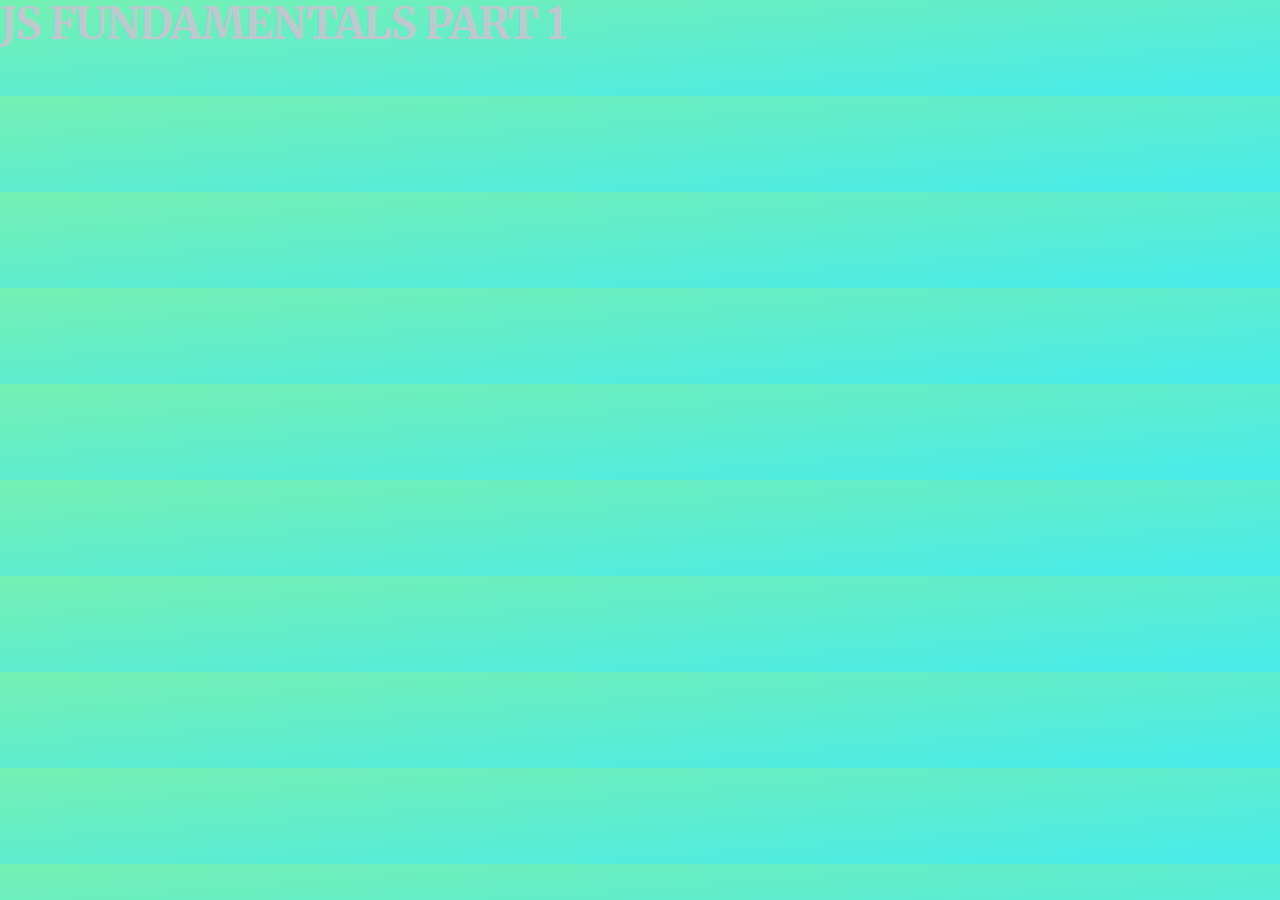
<file: module-2/index.html>
<!DOCTYPE html>
<html lang="en">

<head>
  <meta charset="UTF-8">
  <meta name="viewport" content="width=device-width, initial-scale=1.0">
  <meta name="description"
    content="This repository is for the Udemy course course provided by Jonas Schmedtmann. This is to supplement the Scrimba course. Welcome to module 2, JavaScript fundamentals part 1. ">
  <title>JS FUNDAMENTALS PART 1</title>
  <link rel="stylesheet" type="text/css" href="./assets/css/module-2.css">
</head>

<body class="body">

  <section class="hero">
    <h1 class="heading-primary">
      JS FUNDAMENTALS PART 1
    </h1>
  </section>

  <script src="../assets/javascript/base.js" type="Module"></script>
  <script src="./assets/javascript/module-2.js" type="Module"></script>
</body>

</html>
</file>
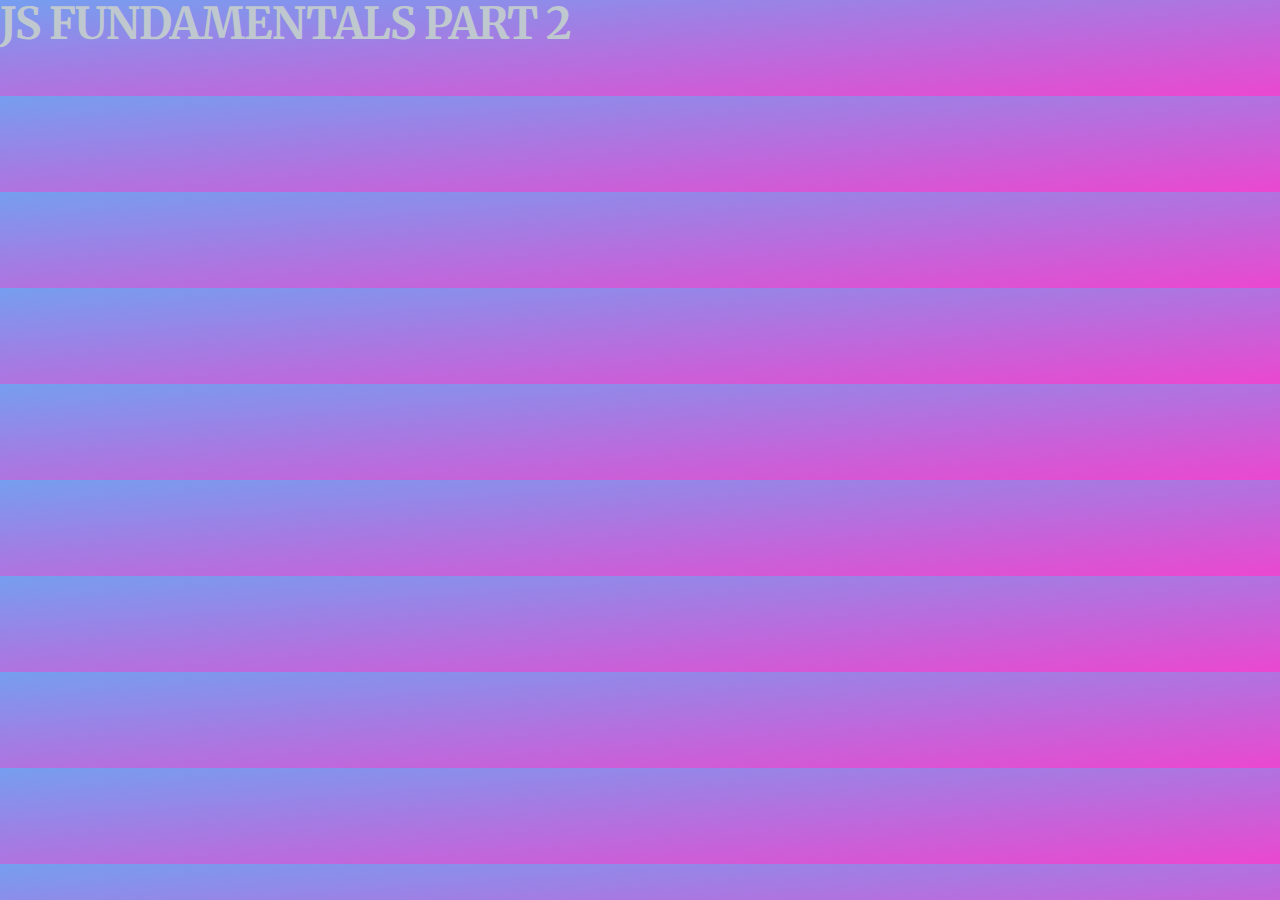
<file: module-3/index.html>
<!DOCTYPE html>
<html lang="en">

<head>
  <meta charset="UTF-8">
  <meta name="viewport" content="width=device-width, initial-scale=1.0">
  <meta name="description"
    content="This repository is for the Udemy course course provided by Jonas Schmedtmann. This is to supplement the Scrimba course. Welcome to module 2, JavaScript fundamentals part 1. ">
  <title>JS FUNDAMENTALS PART 2</title>
  <link rel="stylesheet" href="./assets/css/module-3.css">
</head>

<body class="body">

  <section class="hero">
    <h1 class="heading-primary">
      JS FUNDAMENTALS PART 2
    </h1>
  </section>

  <script src="../assets/javascript/console-output.js" type="Module"></script>
  <script src="./assets/javascript/module-3.js" type="Module"></script>
</body>

</html>
</file>
<file: module-2/assets/css/module-2.css>
@import url('../../../assets/css/base.css');

.body {
  background: linear-gradient(to bottom right, hsla(150, 80%, 70%), hsl(180, 80%, 60%));
}
</file>
<file: module-3/assets/css/module-3.css>
@import url('../../../assets/css/base.css');

.body {
  background: linear-gradient(to bottom right, hsla(220, 80%, 70%), hsl(310, 80%, 60%));
}
</file>
